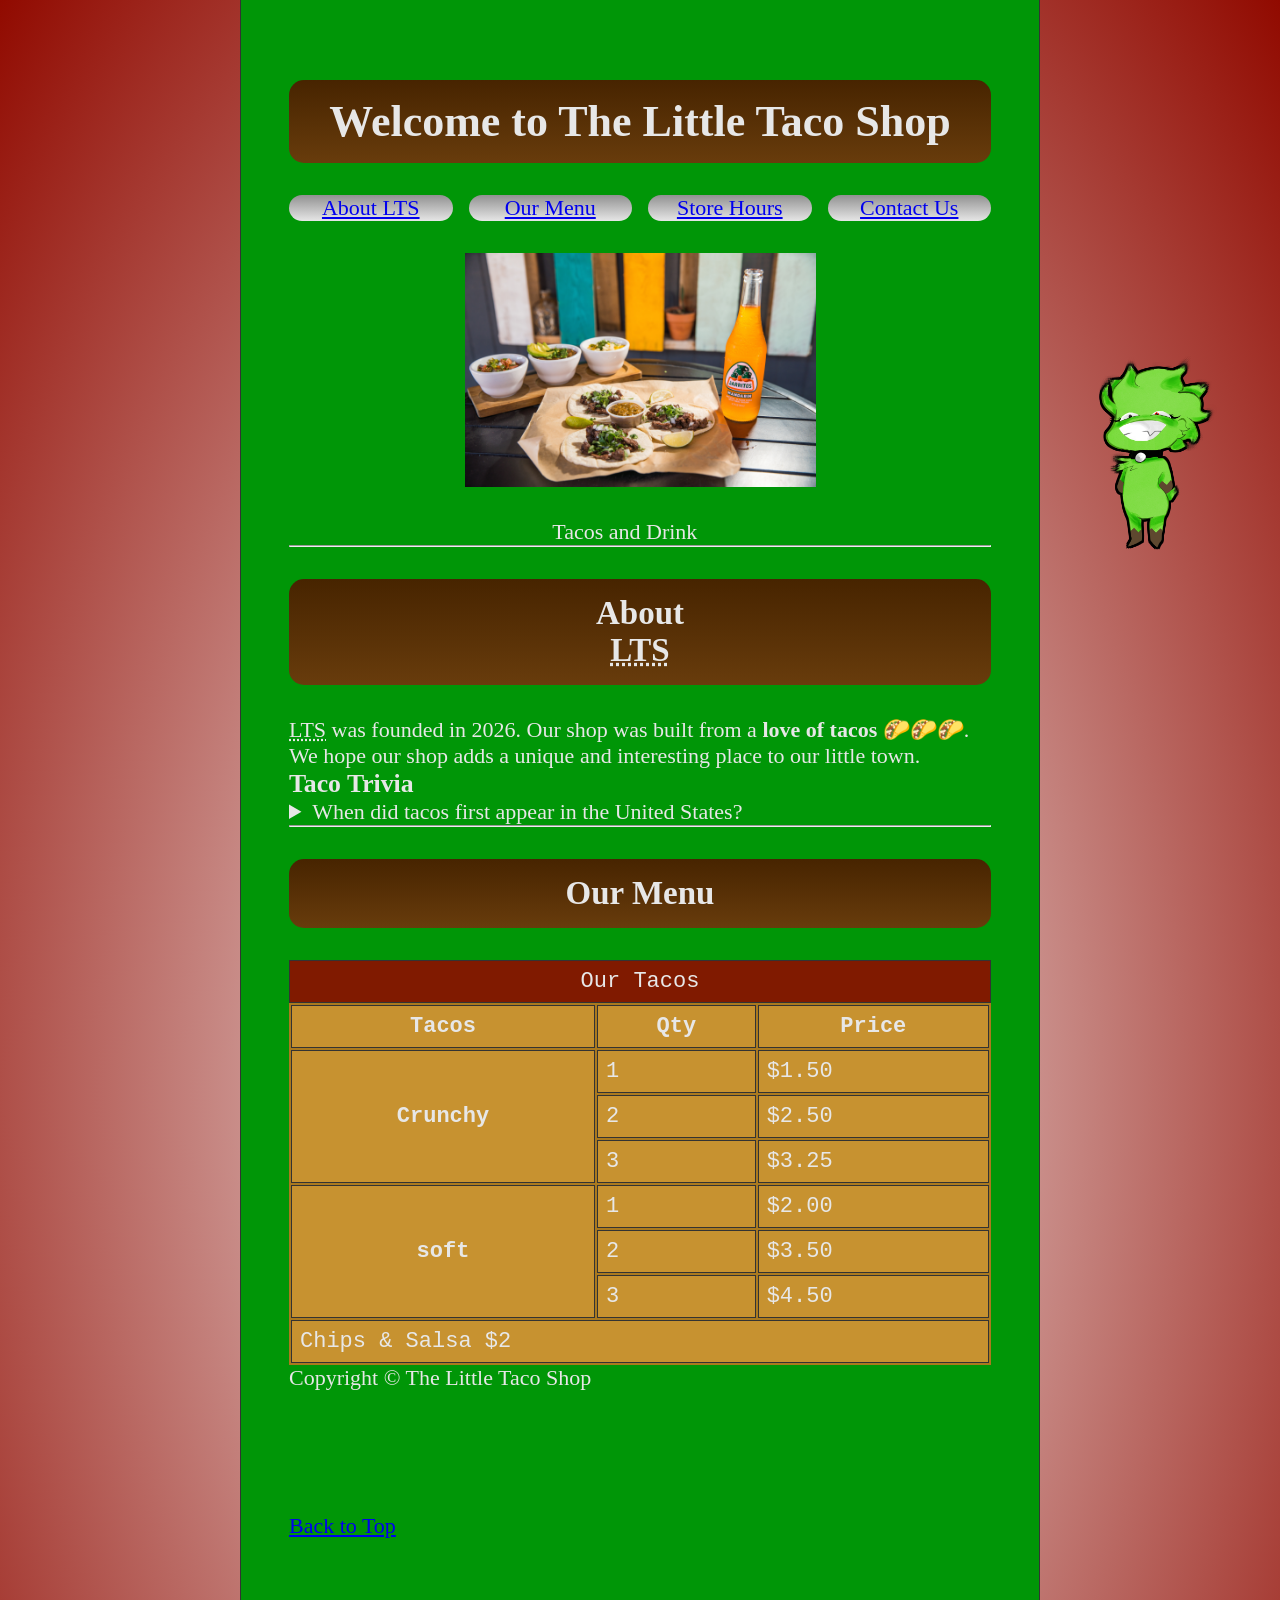
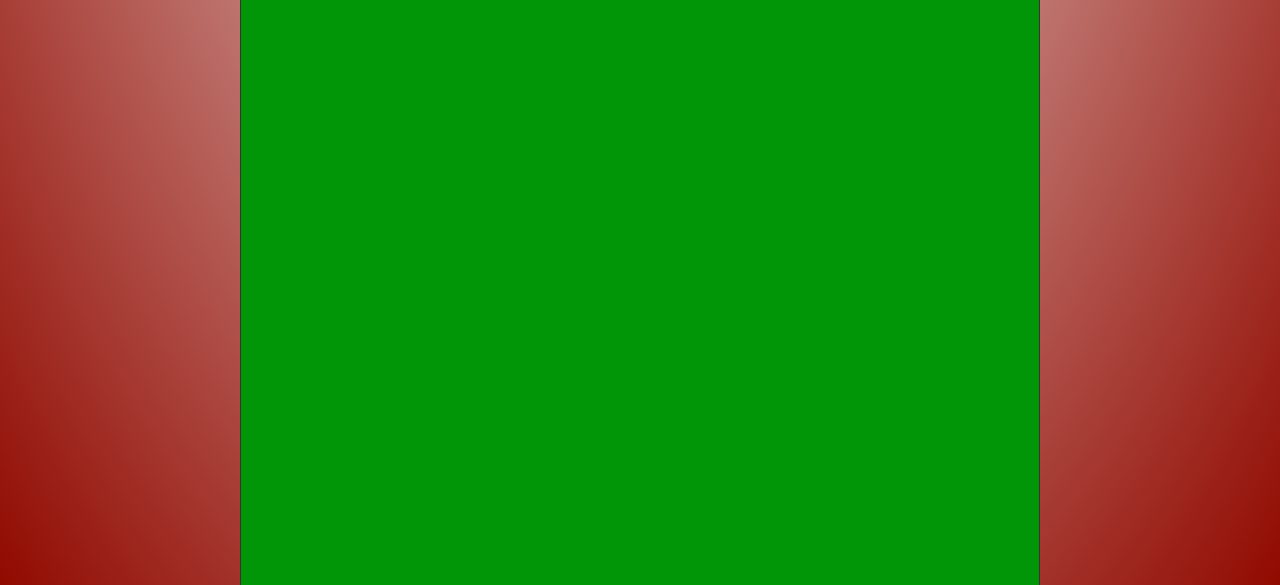
<file: HtmlCssVanillaJS_Project/index.html>
<!doctype html>
<html lang="en">
  <head>
    <meta charset="UTF-8" />
    <meta name="author" content="Julian Palomino" />
    <meta
      name="description"
      content="This page explores all the what we offer in The Little Taco Shop"
    />
    <title>Taco Home</title>
    <link rel="icon" href="favicon.ico" type="ico/x-icon" />
    <link rel="stylesheet" href="css/style.css" type="text/css" />
  </head>
  <body>
    <section id="curry-UI">
      <button class="curry" id="curry-btn">
        <img
          src="img/Mischevious_curry.png"
          alt="Green Monster"
          title="Curry"
          width="200"
          height="157"
          class="curry-button-border"
        />
      </button>
    </section>
    <main>
      <h1>Welcome to The Little Taco Shop</h1>
      <!--add hrefs for respective list instance-->
      <nav aria-label="primary-navigation">
        <ul>
          <li>
            <a href="#about">About LTS</a>
          </li>
          <li>
            <a href="#menu">Our Menu</a>
          </li>
          <li>
            <a href="hours.html">Store Hours</a>
          </li>
          <li>
            <a href="contact.html">Contact Us</a>
          </li>
        </ul>
      </nav>

      <figure>
        <img
          src="img/tacos_and_drink_400x267.png"
          alt="Delicious! Served here :D"
          title="Our food"
          width="400"
          height="267"
        />
        <figcaption>Tacos and Drink</figcaption>
      </figure>

      <hr />

      <section id="about">
        <h2>About <abbr title="Little Taco Shop">LTS</abbr></h2>
        <p>
          <abbr title="Little Taco Shop">LTS</abbr> was founded in 2026. Our
          shop was built from a <strong>love of tacos 🌮🌮🌮</strong>. We hope
          our shop adds a unique and interesting place to our little town.
        </p>

        <h3>Taco Trivia</h3>
        <aside>
          <details>
            <summary>When did tacos first appear in the United States?</summary>
            <p>
              The first documented mentions of tacos in American newspapers date
              back to <strong>1905 </strong>, reflecting their presence as a
              street food within Mexican-American communities, often sold by
              women vendors known as the Chili Queens in cities like
              <abbr title="San Antonio">SA</abbr>
            </p>
          </details>
        </aside>
      </section>

      <hr />

      <section id="menu">
        <h2>Our Menu</h2>
        <table>
          <caption>
            Our Tacos
          </caption>
          <thead>
            <tr>
              <th scope="col">Tacos</th>
              <th scope="col">Qty</th>
              <th scope="col">Price</th>
            </tr>
          </thead>
          <tbody>
            <tr>
              <th scope="row" rowspan="3">Crunchy</th>
              <td>1</td>
              <td>$1.50</td>
            </tr>
            <tr>
              <td>2</td>
              <td>$2.50</td>
            </tr>
            <tr>
              <td>3</td>
              <td>$3.25</td>
            </tr>
            <tr>
              <th scope="row" rowspan="3">soft</th>
              <td>1</td>
              <td>$2.00</td>
            </tr>
            <tr>
              <td>2</td>
              <td>$3.50</td>
            </tr>
            <tr>
              <td>3</td>
              <td>$4.50</td>
            </tr>
          </tbody>
          <tfoot>
            <tr>
              <td colspan="3">Chips & Salsa $2</td>
            </tr>
          </tfoot>
        </table>
      </section>

      <p>Copyright &copy; The Little Taco Shop</p>
    </main>
    <script src="app.js"></script>
  </body>
  <section class="break">
    <br />
    <p>
      <a href="#">Back to Top</a>
    </p>
    <br />
    <br />
    <br />
    <br />
    <br />
    <br />
    <br />
    <br />
    <br />
    <br />
    <br />
    <br />
    <br />
    <br />
    <br />
    <br />
    <br />
    <br />
    <br />
    <br />
    <br />
    <br />
    <br />
  </section>
</html>
</file>
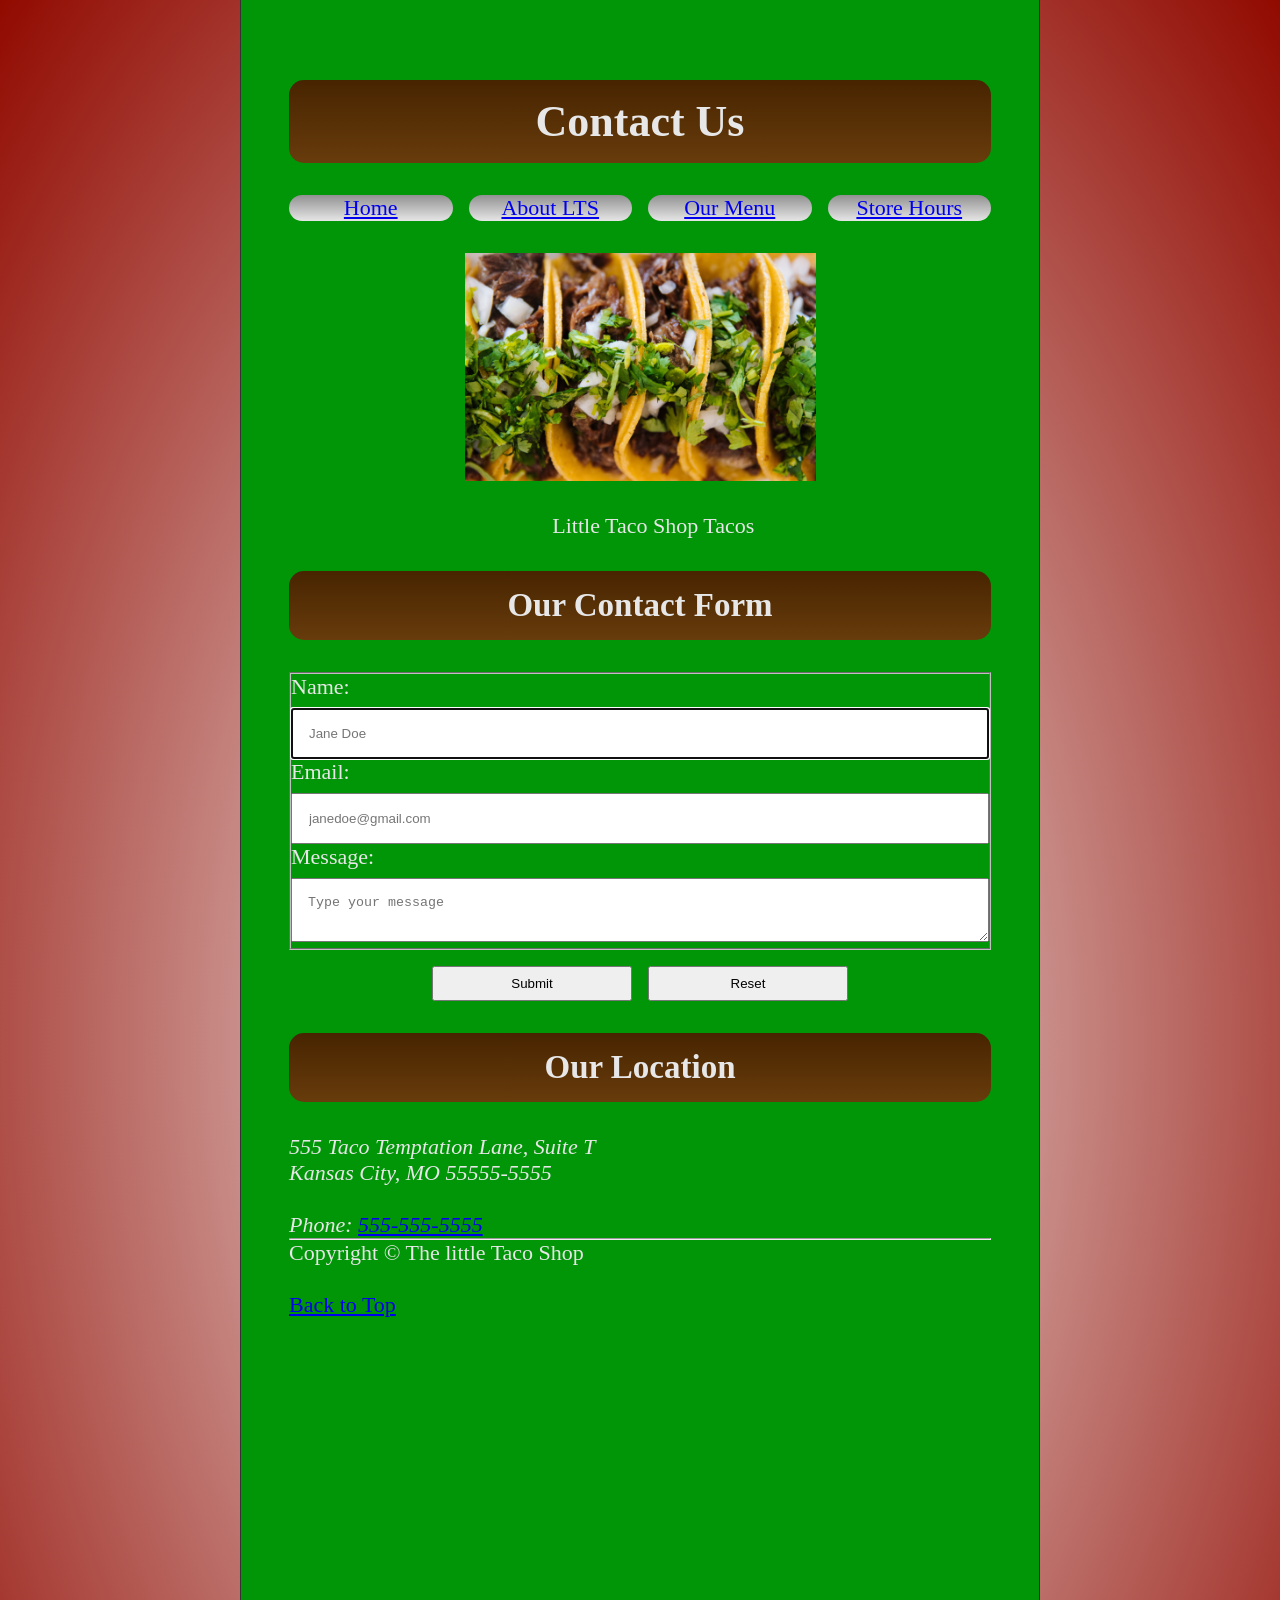
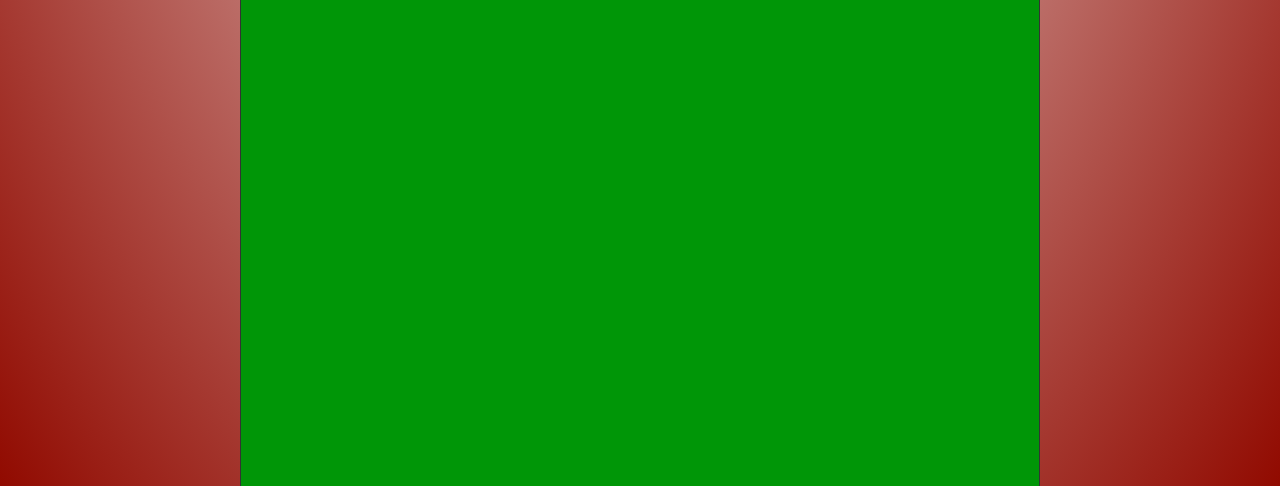
<file: HtmlCssVanillaJS_Project/contact.html>
<!doctype html>
<html lang="en">
  <head>
    <meta charset="UTF-8" />
    <meta name="author" content="Julian Palomino" />
    <meta
      name="description"
      content="This page shows where the user may contact us"
    />
    <title>Contact</title>
    <link rel="icon" href="favicon.ico" type="ico/x-icon" />
    <link rel="stylesheet" href="css/style.css" type="text/css" />
  </head>
  <body>
    <main>
      <h1>Contact Us</h1>
      <!--TODO: add hrefs for respective list instance-->
      <nav aria-label="primary-navigation">
        <ul>
          <li>
            <a href="index.html">Home</a>
          </li>
          <li>
            <a href="index.html#about">About LTS</a>
          </li>
          <li>
            <a href="index.html#menu">Our Menu</a>
          </li>
          <li>
            <a href="hours.html">Store Hours</a>
          </li>
        </ul>
      </nav>

      <figure>
        <img
          src="img/tacos_close_up_400x260.png"
          alt="More tacos! Birria are the best"
          title="Our tacos"
          width="400"
          height="260"
        />
        <figcaption>Little Taco Shop Tacos</figcaption>
      </figure>

      <article id="contact">
        <h2>Our Contact Form</h2>

        <form id="message-form" action="https://httpbin.org/get" method="get">
          <fieldset>
            <div class="mb-3">
              <label for="firstName">Name:</label>
              <input
                type="text"
                name="Name"
                id="firstName"
                placeholder="Jane Doe"
                autocomplete="on"
                required
                autofocus
                class="form-control"
              />
            </div>

            <div class="mb-3">
              <label for="email">Email:</label>
              <input
                type="email"
                name="email"
                id="email"
                placeholder="janedoe@gmail.com"
                autocomplete="on"
                required
                class="form-control"
              />
            </div>

            <div class="mb-3">
              <label for="message">Message: </label>
              <textarea
                name="message"
                id="message"
                placeholder="Type your message"
                class="form-control"
              ></textarea>
            </div>
          </fieldset>

          <!-- Wrap the buttons in a div to control their layout -->
          <div class="button-group">
            <button type="submit" class="message-form-btn">Submit</button>
            <button type="reset" class="message-form-btn">Reset</button>
          </div>
        </form>
      </article>

      <section>
        <h2>Our Location</h2>
        <address>
          555 Taco Temptation Lane, Suite T
          <br />
          Kansas City, MO 55555-5555
          <br />
          <br />
          Phone: <a href="tel:+5555555555">555-555-5555</a>
        </address>
      </section>

      <hr />
      <p>Copyright &copy; The little Taco Shop</p>
      <br />
      <p>
        <a href="#">Back to Top</a>
      </p>
    </main>
  </body>
  <section class="break">
    <br />
    <br />
    <br />
    <br />
    <br />
    <br />
    <br />
    <br />
    <br />
    <br />
    <br />
    <br />
    <br />
    <br />
    <br />
    <br />
    <br />
    <br />
    <br />
    <br />
    <br />
    <br />
    <br />
    <br />
  </section>
</html>
</file>
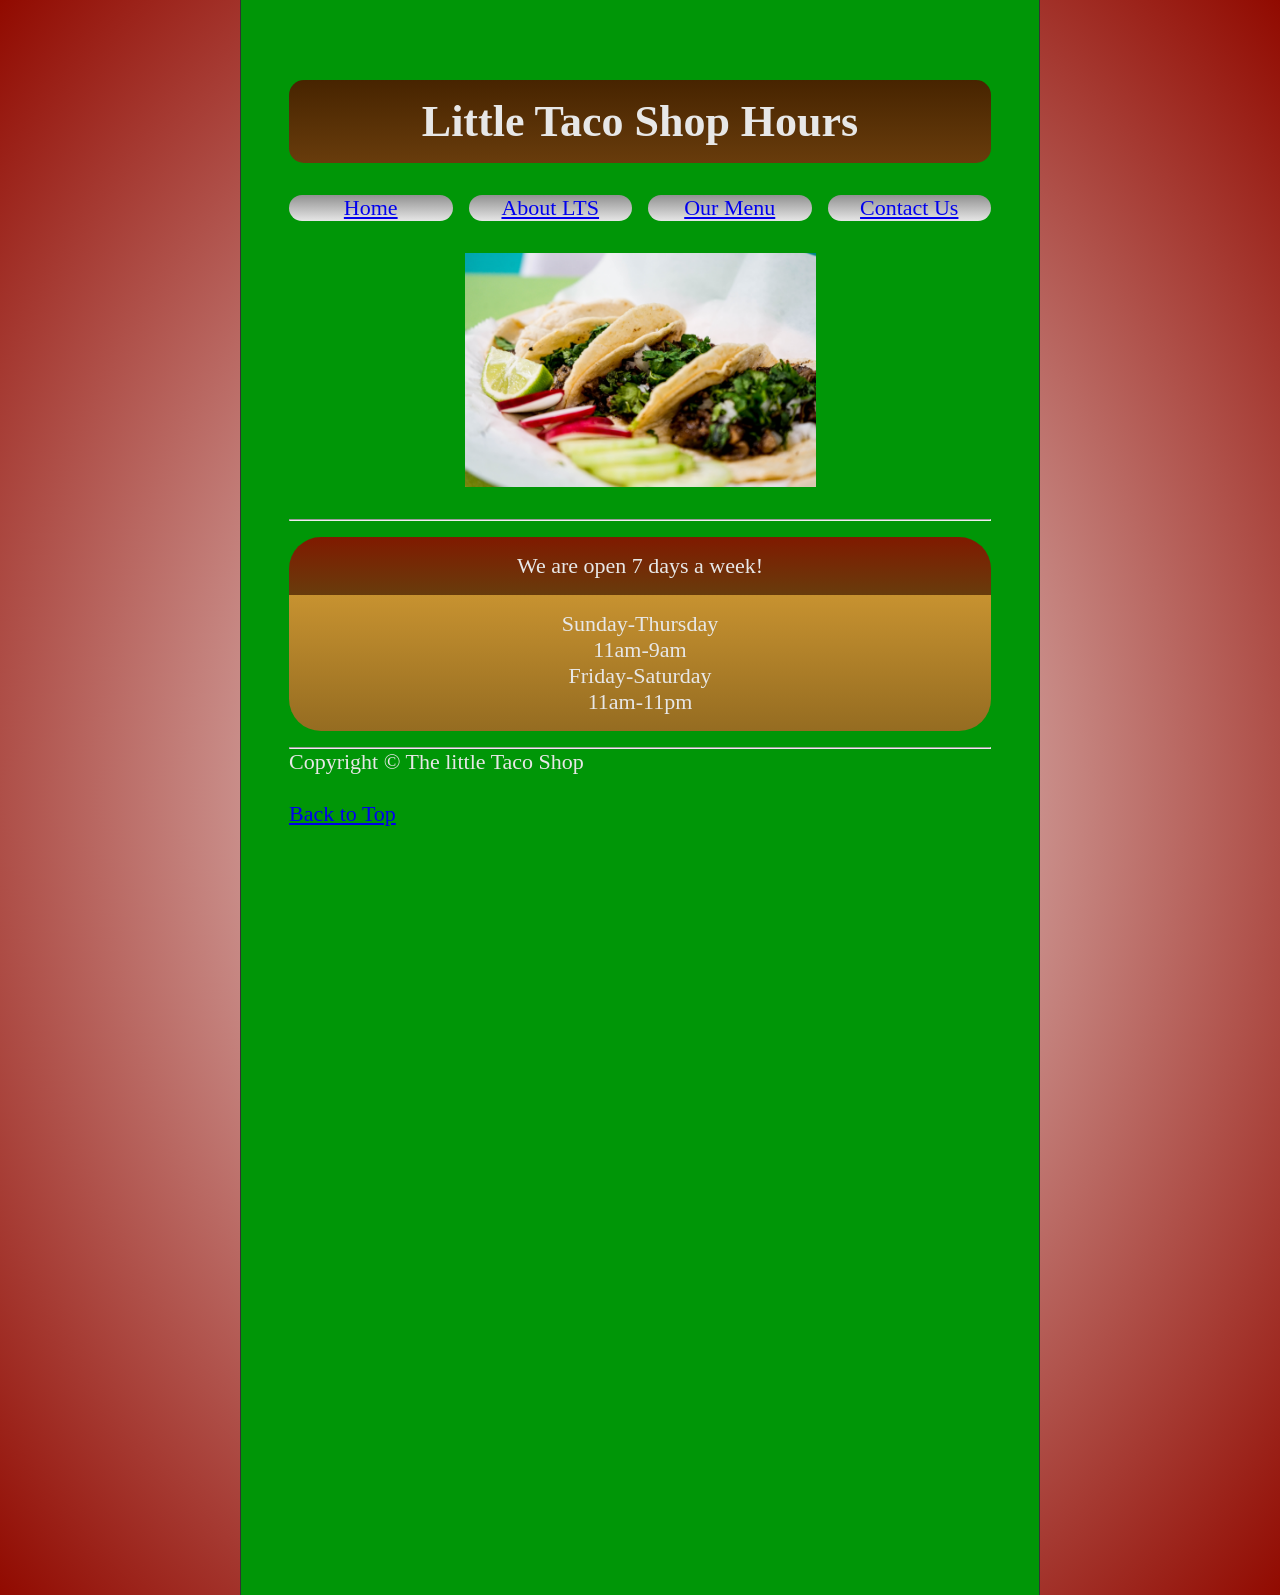
<file: HtmlCssVanillaJS_Project/hours.html>
<!doctype html>
<html lang="en">
  <head>
    <meta charset="UTF-8" />
    <meta name="author" content="Julian Palomino" />
    <meta
      name="description"
      content="This page shows what times we are open and closed"
    />
    <title>Hours</title>
    <link rel="icon" href="favicon.ico" type="ico/x-icon" />
    <link rel="stylesheet" href="css/style.css" type="text/css" />
  </head>
  <body>
    <main>
      <h1>Little Taco Shop Hours</h1>
      <!--TODO: add hrefs for respective list instance-->
      <nav aria-label="primary-navigation">
        <ul>
          <li>
            <a href="index.html">Home</a>
          </li>
          <li>
            <a href="index.html#about">About LTS</a>
          </li>
          <li>
            <a href="index.html#menu">Our Menu</a>
          </li>
          <li>
            <a href="contact.html">Contact Us</a>
          </li>
        </ul>
      </nav>

      <figure>
        <img
          src="img/tacos_tray_400x267.png"
          alt="Look at em tacos"
          title="Our tacos"
          width="400"
          height="267"
        />
      </figure>

      <hr />

      <p class="hours-header">We are open 7 days a week!</p>
      <dl>
        <dt>Sunday-Thursday</dt>
        <dd>11am-9am</dd>

        <dt>Friday-Saturday</dt>
        <dd>11am-11pm</dd>
      </dl>

      <hr />
      <p>Copyright &copy; The little Taco Shop</p>
      <br />
      <p>
        <a href="#">Back to Top</a>
      </p>
    </main>
  </body>
  <section class="break">
    <br />
    <br />
    <br />
    <br />
    <br />
    <br />
    <br />
    <br />
    <br />
    <br />
    <br />
    <br />
    <br />
    <br />
    <br />
    <br />
    <br />
    <br />
    <br />
    <br />
    <br />
    <br />
    <br />
    <br />
  </section>
</html>
</file>
<file: HtmlCssVanillaJS_Project/css/style.css>
/*CSS RESET*/
* {
  margin: 0;
  padding: 0;
  box-sizing: border-box;
}

/*IMG RESET*/
img {
  margin: 2rem 2rem 2rem 0;
  display: block;
  max-width: 100%;
  height: auto;
}

html {
  scroll-behavior: smooth;
}

/*Body Styling*/
body {
  font-size: 22px;
  color: rgb(231, 231, 231);
  min-height: 100vh;
  max-width: 800px;
  background-image: radial-gradient(whitesmoke, #910a00);
  /*centers our body*/
  margin: 0 auto;
  padding: 0;
  border-left: 1px solid #333;
  border-right: 1px solid #333;
  /*for stylized boxes*/
  display: flex;
  flex-direction: column;
}

figure,
figure figcaption {
  display: block;
  margin: auto;
  width: 50%;
  white-space: nowrap;
}

nav li {
  width: min(100%);
  background-image: linear-gradient(to bottom, #919191, #e6e6e6);
  margin: 1rem;
  border-radius: 50px;
  display: flex;
  flex-direction: column;
  align-items: center;
}

/**/
main,
.break {
  height: 200%;
  padding: 3rem;
  width: min(100%);
  background-color: #009607;
}

h1,
h2 {
  width: min(100%);
  background-color: #472400;
  background-image: linear-gradient(to bottom, #472400, #683c0c);
  border-radius: 15px;
  margin: 2rem 2rem 2rem 0;
  padding: 1rem;
  display: flex;
  flex-direction: column;
  align-items: center;
}
/*Menu Styling*/
th,
td,
caption {
  border: 1px solid #333;
  font-family: "Courier New", Courier, monospace;
  border-collapse: separate;
  padding: 0.5rem;
}

#menu table {
  background-color: rgb(170, 121, 30);
  width: 100%;
}

#menu caption {
  background-color: #801a00;
}

#menu th,
td {
  background-color: rgb(199, 146, 48);
}

/* Contact form styling (refined with gemini)*/

.button-group {
  display: flex;
  justify-content: center; /* This centers the buttons horizontally */
  gap: 1rem; /* Adds space between the Submit and Reset buttons */
  margin-top: 1rem;
}

.form-control {
  width: 100%; /* Fixed the invalid min() function */
  padding: 1rem;
  margin-top: 0.5rem; /* Replaced the 1rem all-around margin to keep it aligned with the label */
  box-sizing: border-box; /* Ensures padding doesn't push the width past 100% */
}

.message-form-btn {
  width: 50%; /* Fixed the invalid min() function */
  max-width: 200px; /* Optional: prevents the buttons from getting too massive on large screens */
  padding: 0.5rem 1rem; /* Better padding for buttons */
  cursor: pointer;
}

/*Add a curry button in HTML and style it with 
shadows in css, as well as position it!*/

.curry {
  clip-path: ellipse(40% 12% at 45% 50.5%);
  background-color: rgba(0, 0, 0, 0);
  border: none;
  cursor: pointer;

  display: inline-flex;
  align-items: center;

  padding: 0;
  position: fixed;
  top: 30%;
  right: 0;
}

.curry-button-border {
  filter: drop-shadow(2px 0px 0px #000) drop-shadow(-2px 0px 0px #000)
    drop-shadow(0px 2px 0px #000) drop-shadow(0px -2px 0px #000);
}

.curry:hover .curry-button-border {
  filter: drop-shadow(2px 0px 0px #000) drop-shadow(-2px 0px 0px #000)
    drop-shadow(0px 2px 0px #000) drop-shadow(0px -2px 0px #000)
    drop-shadow(0px 0px 12px #ffdd00);
}

#curry-box {
  width: 200px;
  height: 210px;
  position: fixed;
  background-color: #ffdd00;
  color: #000;
  padding: 1rem;
  border: 2px solid #000;
  border-radius: 5px;
  font-family: "Courier New", Courier, monospace;
  font-weight: bold;

  top: 35%;
  right: 210px;
}

/*hours chart styling*/

.hours-header {
  width: min(100%);
  background-color: #801a00;
  background-image: linear-gradient(to bottom, #801a00, #683c0c);
  border-radius: 2rem 2rem 0 0;
  padding: 1rem;
  margin: 1rem 0 0 0;
  display: flex;
  flex-direction: column;
  align-items: center;
}

dl {
  width: min(100%);
  background-color: #c79230;
  background-image: linear-gradient(to bottom, #c79230, #956c21);
  border-radius: 0 0 2rem 2rem;
  padding: 1rem;
  margin: 0 0 1rem 0;
  display: flex;
  flex-direction: column;
  align-items: center;
}

/*
  




  MEDIA QUERIES*/

/* || SMALL */
@media screen and (min-width: 500px) {
  .curry {
    clip-path: ellipse(40% 40% at 45% 52%);
    position: fixed;
    top: auto;
    left: auto;
    right: -65px;
    bottom: -80px;

    margin: 0;
    padding: 0;
    z-index: 1000;
  }
  #curry-box {
    top: auto;
    bottom: 30px;
    right: 150px;
  }
}

/* ==================================================
   MEDIUM
   768px and wider
   ================================================== */

@media screen and (min-width: 1010px) {
  main,
  .break {
    padding: 3rem;
  }

  /* Change the navigation into a horizontal layout */
  nav ul {
    display: flex;
    flex-flow: row wrap;
    justify-content: center;
    gap: 1rem;

    list-style-type: none;
  }

  nav li {
    flex: 1 1 160px;
    width: auto;
    margin: 0;
  }

  .curry {
    clip-path: ellipse(40% 12% at 45% 50.5%);
    background-color: rgba(0, 0, 0, 0);
    border: none;
    cursor: pointer;

    display: inline-flex;
    align-items: center;

    padding: 0;
    position: fixed;
    top: 0;
    right: 0;
    bottom: 0;
  }
  #curry-box {
    top: 30%;
    bottom: auto;
    right: 210px;
  }
}

/* ==================================================
   MOBILE LANDSCAPE
   Short and wide screens
   ================================================== */

@media screen and (max-height: 525px) and (min-aspect-ratio: 7 / 4) {
  h1 {
    font-size: 1.5rem;
  }

  main,
  .break {
    padding: 1rem;
  }

  /* Keep Curry small and at the bottom in landscape */
  .curry {
    top: auto;
    right: 0.25rem;
    bottom: 0.25rem;
    left: auto;
  }

  .curry img {
    width: 90px;
  }

  nav li {
    font-size: 1rem;
  }

  .curry {
    position: fixed;
    top: auto;
    left: auto;
    right: -35px;
    bottom: -50px;

    margin: 0;
    padding: 0;
    z-index: 1000;
  }
  #curry-box {
    top: auto;
    bottom: 20px;
    right: 100px;
  }
}
</file>
